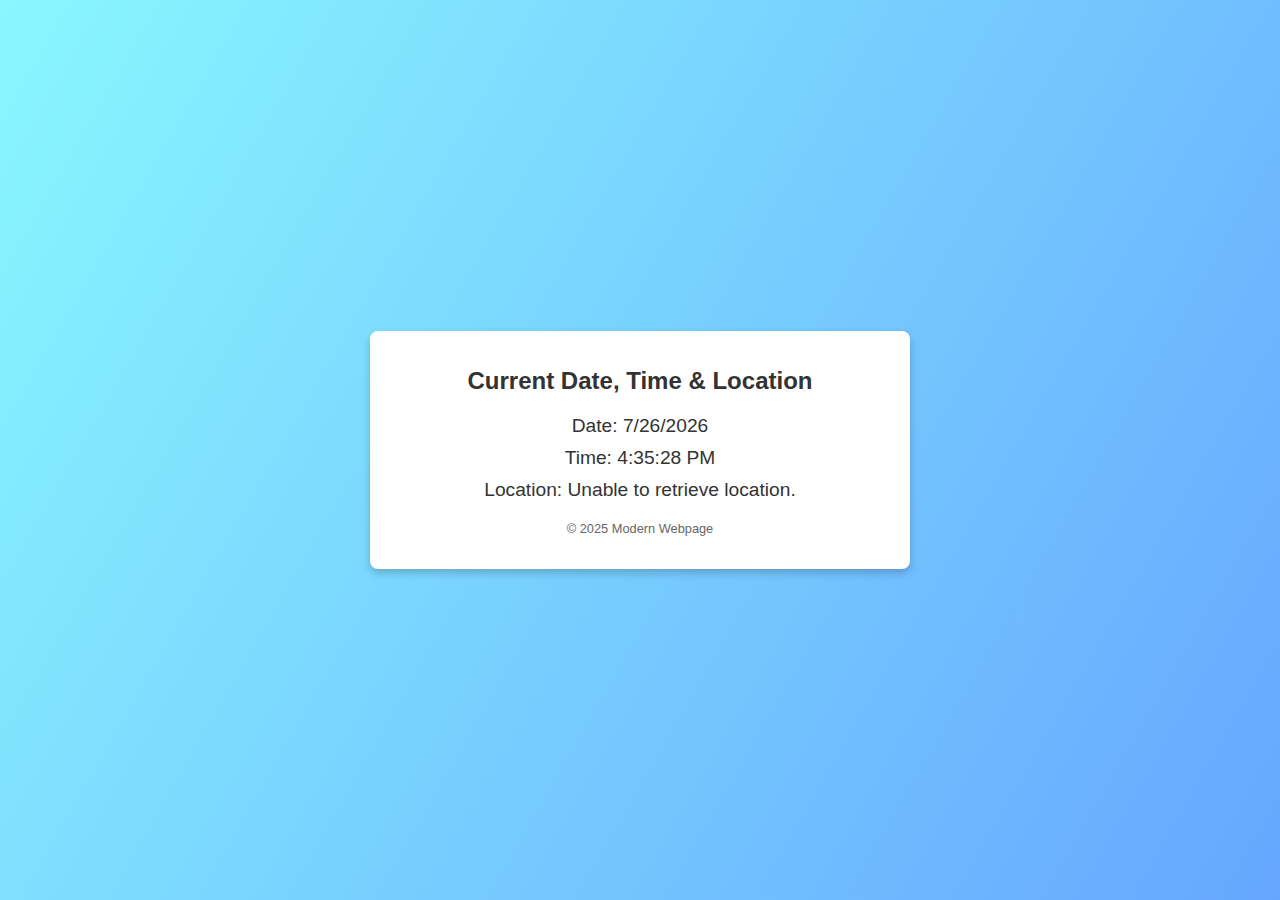
<file: index.html>
<!DOCTYPE html>
<html lang="en">
<head>
    <meta charset="UTF-8">
    <meta name="viewport" content="width=device-width, initial-scale=1.0">
    <title>Modern Date & Time</title>
    <link rel="stylesheet" href="styles.css">
</head>
<body>
    <div class="container">
        <header>
            <h1>Current Date, Time & Location</h1>
        </header>
        <main>
            <section id="date-time">
                <p id="date">Date: Loading...</p>
                <p id="time">Time: Loading...</p>
            </section>
            <section id="location">
                <p id="location-info">Location: Loading...</p>
            </section>
        </main>
        <footer>
            <p>&copy; 2025 Modern Webpage</p>
        </footer>
    </div>
    <script src="script.js"></script>
</body>
</html>
</file>
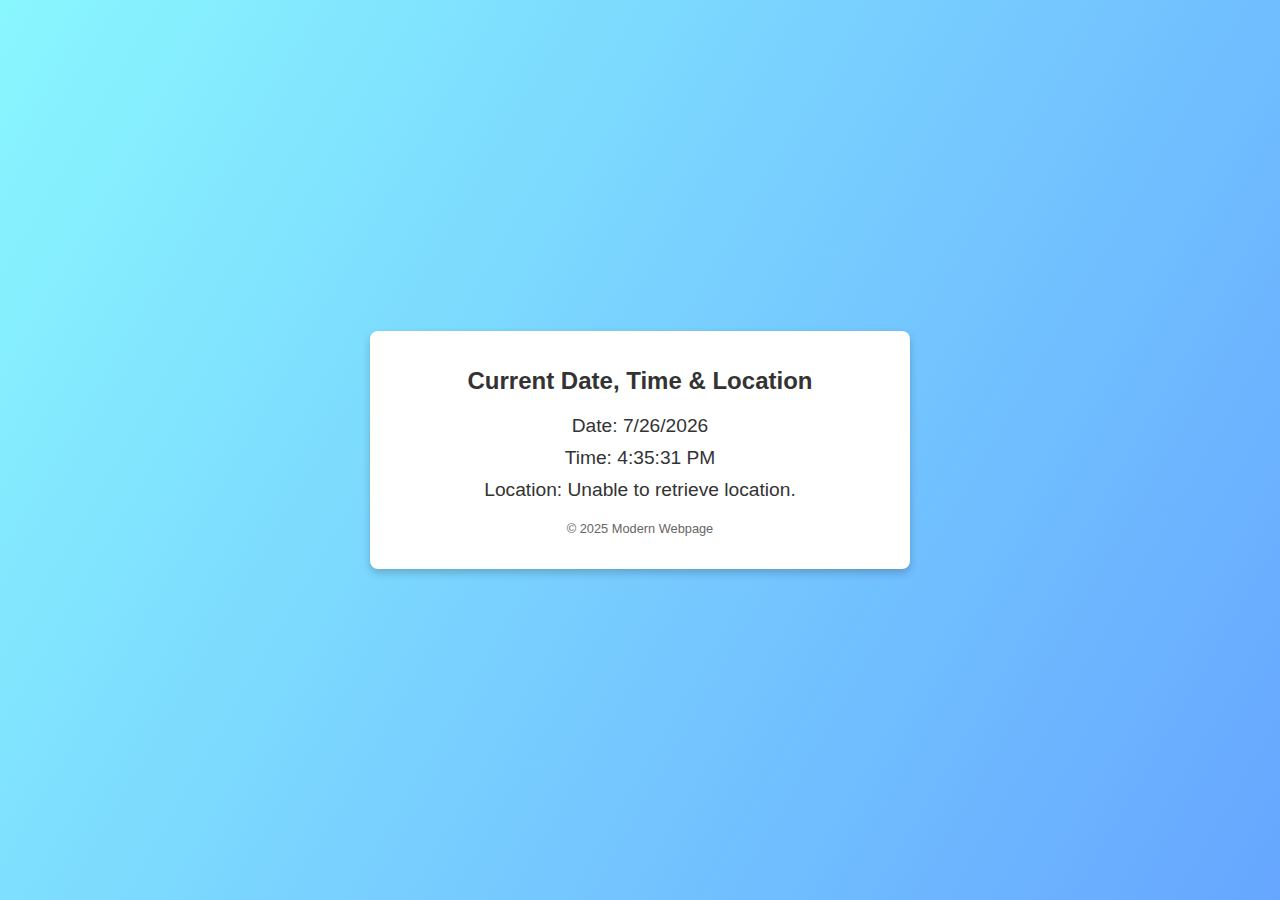
<file: proyecto.html>
<!DOCTYPE html>
<html lang="en">
<head>
    <meta charset="UTF-8">
    <meta name="viewport" content="width=device-width, initial-scale=1.0">
    <title>Modern Date & Time</title>
    <link rel="stylesheet" href="styles.css">
</head>
<body>
    <div class="container">
        <header>
            <h1>Current Date, Time & Location</h1>
        </header>
        <main>
            <section id="date-time">
                <p id="date">Date: Loading...</p>
                <p id="time">Time: Loading...</p>
            </section>
            <section id="location">
                <p id="location-info">Location: Loading...</p>
            </section>
        </main>
        <footer>
            <p>&copy; 2025 Modern Webpage</p>
        </footer>
    </div>
    <script src="script.js"></script>
</body>
</html>
</file>
<file: styles.css>
body {
    font-family: Arial, sans-serif;
    margin: 0;
    padding: 0;
    background: linear-gradient(120deg, #89f7fe, #66a6ff);
    color: #333;
    display: flex;
    justify-content: center;
    align-items: center;
    height: 100vh;
}

.container {
    background: white;
    padding: 20px;
    border-radius: 8px;
    box-shadow: 0 4px 8px rgba(0, 0, 0, 0.2);
    text-align: center;
    width: 90%;
    max-width: 500px;
}

header h1 {
    font-size: 1.5rem;
    margin-bottom: 20px;
}

main p {
    font-size: 1.2rem;
    margin: 10px 0;
}

footer {
    margin-top: 20px;
    font-size: 0.8rem;
    color: #666;
}
</file>
